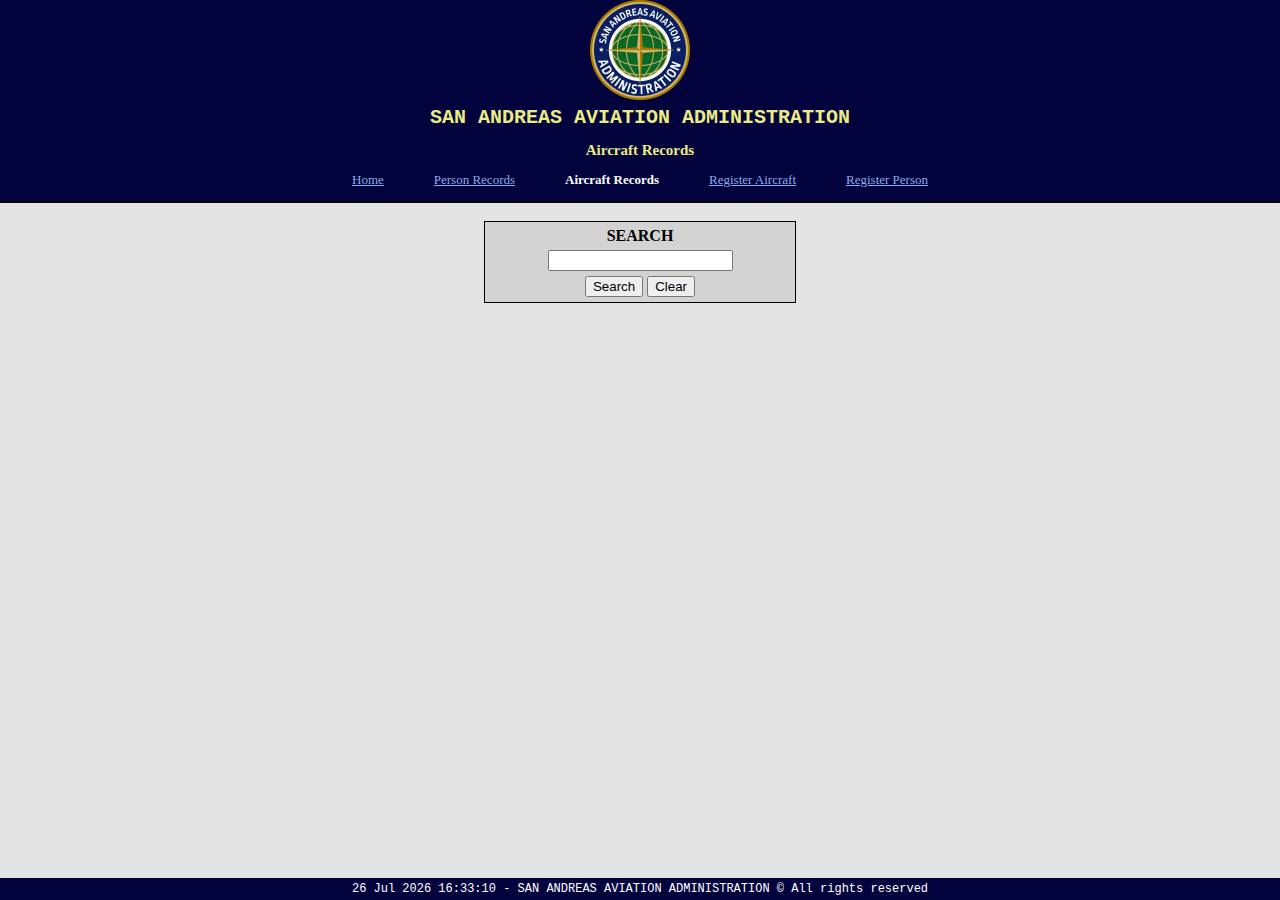
<file: aircrafts/records.html>
<!DOCTYPE html>
<html lang="en">

<head>
    <script src="../scripts/index.js" type="text/javascript"></script>
    <link rel="stylesheet" href="../styles.css" />
    <link rel="stylesheet" href="../styles/records.css" />
    <link rel="icon" type="image/x-icon" href="../favicon.png" />
    <title>Aircraft Records - San Andreas Aviation Administration</title>
    <meta charset="UTF-8" />
</head>

<body onload="onLoad()">
    <header>
        <a href="../index.html"><img src="../images/saaa.png" height="100" width="100" alt="logo" /></a>
        <h1>SAN ANDREAS AVIATION ADMINISTRATION</h1>
        <h2>Aircraft Records</h2>
        <h3>
            <div class="links">
                <a href="../index.html">Home</a>
                <a href="../persons/records.html">Person Records</a>
                <a class="active" href="records.html">Aircraft Records</a>
                <a href="register.html">Register Aircraft</a>
                <a href="../persons/register.html">Register Person</a>
            </div>
        </h3>
    </header>

    <br>
    <div class="box">
        <label for="searchPattern" style="font-weight:bold">SEARCH</label><br>
        <input type="text" id="searchPattern" /></br>
        <button id="search" onclick="find('/aircrafts');">Search</button>
        <button id="clear" onclick="clearResults();">Clear</button>
    </div>

    <br>
    <div id="results" class="records">
    </div>

    <br>
    <footer><span id="currentLSHour"></span> - SAN ANDREAS AVIATION ADMINISTRATION &copy; All rights reserved</footer>
    <script type="text/javascript" src="../scripts/records.js"></script>
    <script type="text/javascript" src="../scripts/aircraftRecords.js"></script>
    <script type="text/javascript" src="../scripts/request.js"></script>
</body>

</html>
</file>
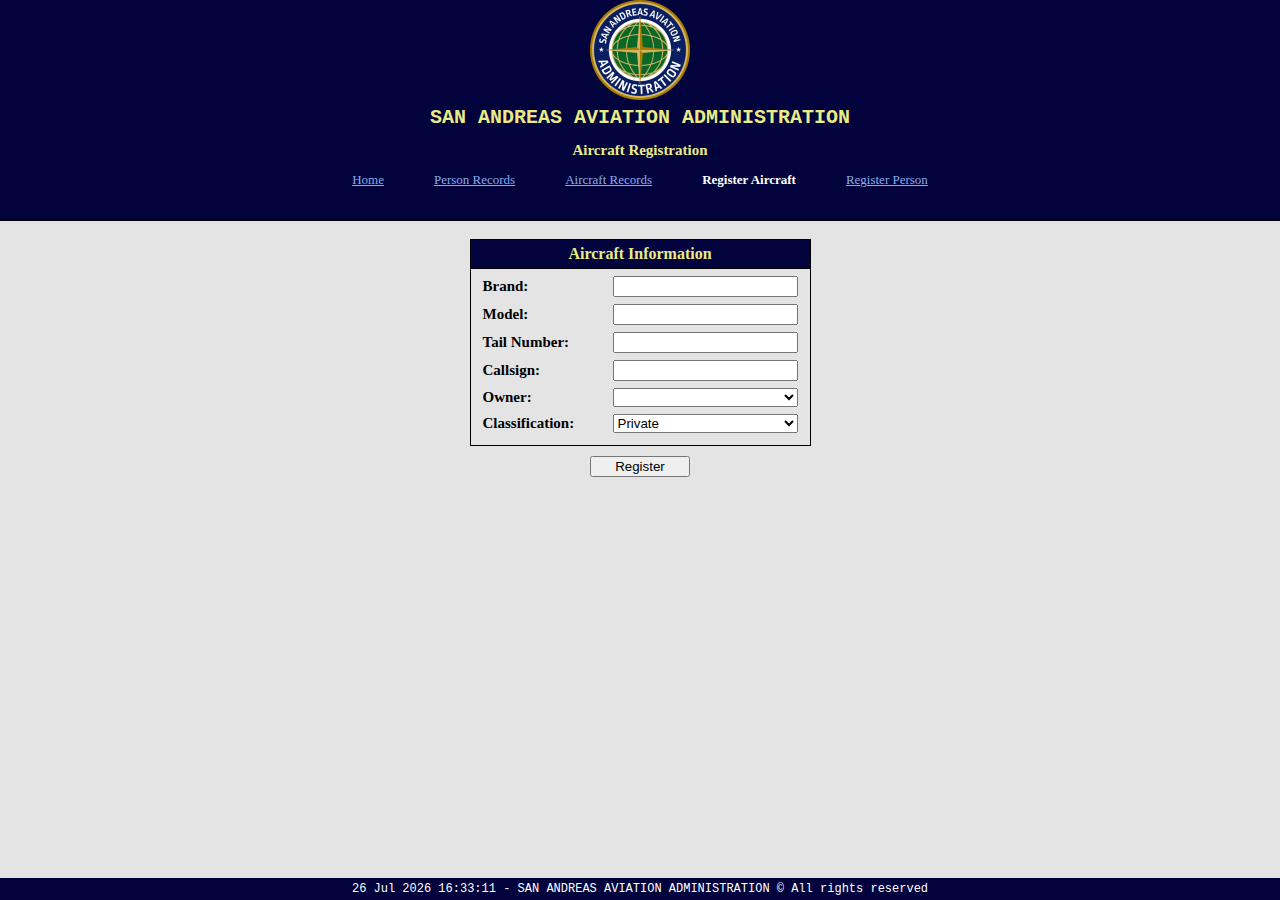
<file: aircrafts/register.html>
<!DOCTYPE html>
<html lang="en">

<head>
    <link rel="stylesheet" href="../styles.css" />
    <link rel="stylesheet" href="../styles/register.css" />
    <link rel="icon" type="image/x-icon" href="../favicon.png" />
    <script src="../scripts/index.js"></script>
    <title>Aircrafts - San Andreas Aviation Administration</title>
    <meta charset="UTF-8" />
</head>

<body onload="onLoad()">
    <header>
        <a href="../index.html"><img src="../images/saaa.png" height="100" width="100" alt="logo" /></a>
        <h1>SAN ANDREAS AVIATION ADMINISTRATION</h1>
        <h2>Aircraft Registration</h2>
        <h3>
            <div class="links">
                <a href="../index.html">Home</a>
                <a href="../persons/records.html">Person Records</a>
                <a href="records.html">Aircraft Records</a>
                <a class="active" href="register.html">Register Aircraft</a>
                <a href="../persons/register.html">Register Person</a>
            </div>
        </h3>
        <br>
    </header>

    <br>
    <div class="section-element">
        <span class="section-title">Aircraft Information</span>
        <label for="brand">Brand:</label>
        <input type="text" id="brand" required>
        <label for="model">Model:</label>
        <input type="text" id="model" required>
        <label for="tailNumber">Tail Number:</label>
        <input type="text" id="tailNumber" required>
        <label for="callsign">Callsign:</label>
        <input type="text" id="callsign" required>
        <label for="owner">Owner:</label>
        <select id="owner">
        </select>
        <label for="type">Classification:</label>
        <select id="type" name="type" required>
            <option value="PRIVATE" selected>Private</option>
            <option value="GOVERNMENT">Government</option>
        </select>
    </div>

    <button style="width:100px;align-self: center; margin: 10px;" onclick="registerAircraft()">Register</button>

    <footer><span id="currentLSHour"></span> - SAN ANDREAS AVIATION ADMINISTRATION &copy; All rights reserved</footer>
    <script type="text/javascript" src="../scripts/request.js"></script>
    <script type="text/javascript" src="../scripts/aircraftRegister.js"></script>
</body>

</html>
</file>
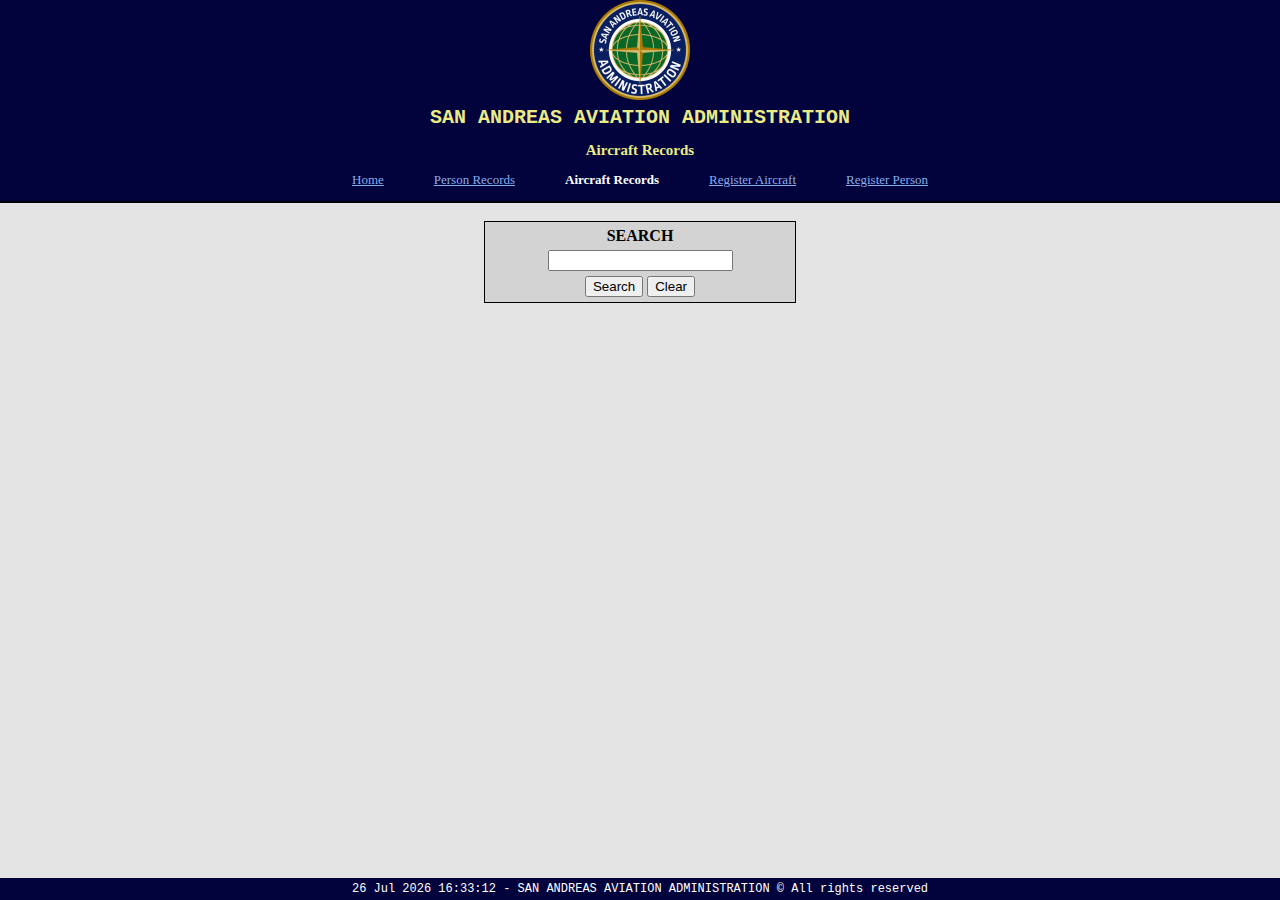
<file: links/aircraft-records.html>
<!DOCTYPE html>
<html lang="en">

<head>
    <script src="../scripts/index.js" type="text/javascript"></script>
    <link rel="stylesheet" href="../styles.css" />
    <link rel="stylesheet" href="../styles/records.css" />
    <link rel="icon" type="image/x-icon" href="../favicon.png" />
    <title>Aircraft Records - San Andreas Aviation Administration</title>
    <meta charset="UTF-8" />
</head>

<body onload="onLoad()">
    <header>
        <a href="../index.html"><img src="../images/saaa.png" height="100" width="100" alt="logo" /></a>
        <h1>SAN ANDREAS AVIATION ADMINISTRATION</h1>
        <h2>Aircraft Records</h2>
        <h3>
            <div class="links">
                <a href="../index.html">Home</a>
                <a href="person-records.html">Person Records</a>
                <a class="active" href="aircraft-records.html">Aircraft Records</a>
                <a href="aircraft-register.html">Register Aircraft</a>
                <a href="person-register.html">Register Person</a>
            </div>
        </h3>
    </header>

    <br>
    <div class="box">
        <label for="searchPattern" style="font-weight:bold">SEARCH</label><br>
        <input type="text" id="searchPattern" /></br>
        <button id="search" onclick="find('/aircrafts');">Search</button>
        <button id="clear" onclick="clearResults();">Clear</button>
    </div>

    <br>
    <div id="results" class="records">
    </div>
    
    <br>
    <footer><span id="currentLSHour"></span> - SAN ANDREAS AVIATION ADMINISTRATION &copy; All rights reserved</footer>
    <script type="text/javascript" src="../scripts/records.js"></script>
    <script type="text/javascript" src="../scripts/aircraftRecords.js"></script>
    <script type="text/javascript" src="../scripts/request.js"></script>
</body>

</html>
</file>
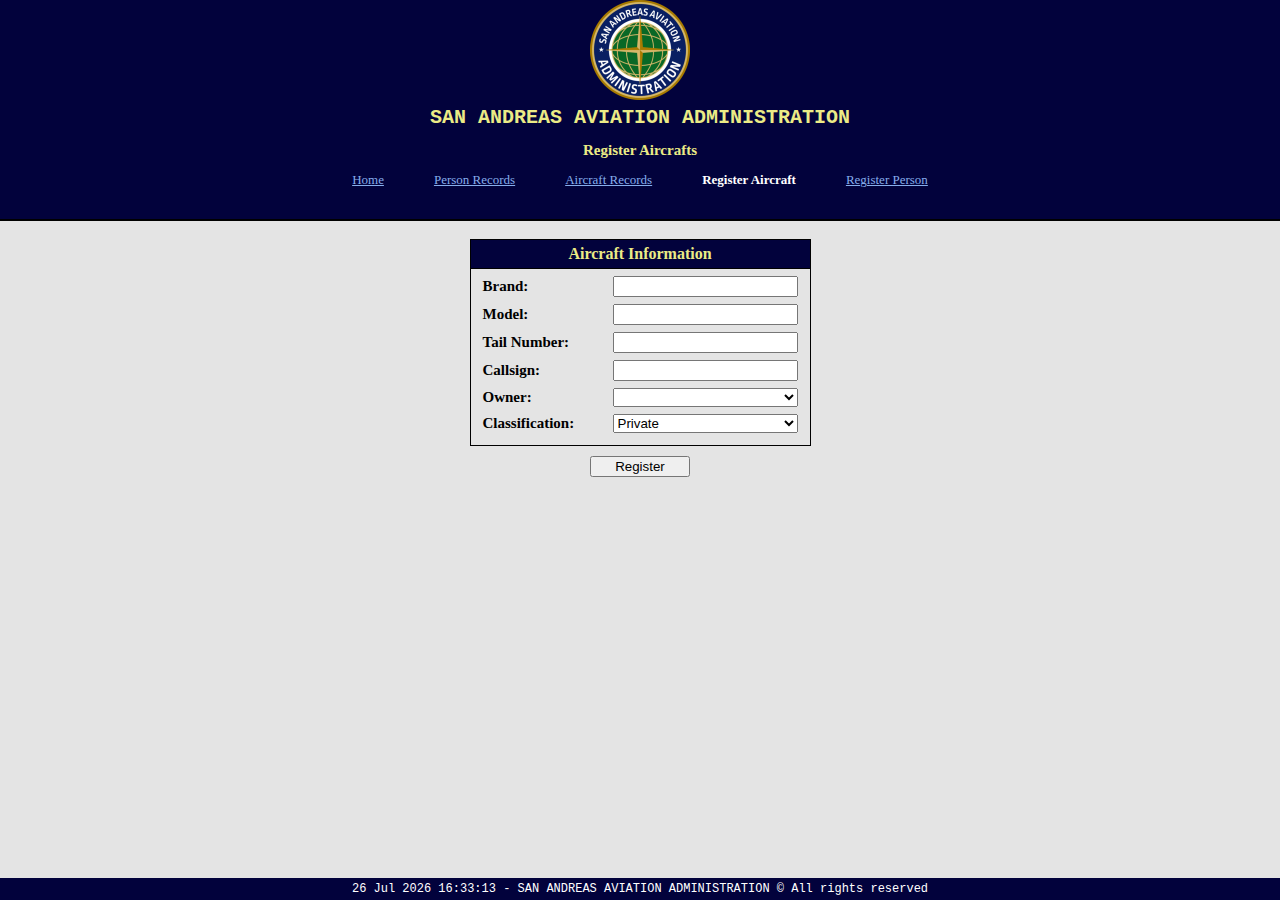
<file: links/aircraft-register.html>
<!DOCTYPE html>
<html lang="en">

<head>
    <link rel="stylesheet" href="../styles.css" />
    <link rel="stylesheet" href="../styles/register.css" />
    <link rel="icon" type="image/x-icon" href="../favicon.png" />
    <script src="../scripts/index.js"></script>
    <title>Register Aircrafts - San Andreas Aviation Administration</title>
    <meta charset="UTF-8" />
</head>

<body onload="onLoad()">
    <header>
        <a href="../index.html"><img src="../images/saaa.png" height="100" width="100" alt="logo" /></a>
        <h1>SAN ANDREAS AVIATION ADMINISTRATION</h1>
        <h2>Register Aircrafts</h2>
        <h3>
            <div class="links">
                <a href="../index.html">Home</a>
                <a href="person-records.html">Person Records</a>
                <a href="aircraft-records.html">Aircraft Records</a>
                <a class="active" href="aircraft-register.html">Register Aircraft</a>
                <a href="person-register.html">Register Person</a>
            </div>
        </h3>
        <br>
    </header>

    <br>
    <div class="section-element">
        <span class="section-title">Aircraft Information</span>
        <label for="brand">Brand:</label>
        <input type="text" id="brand" required>
        <label for="model">Model:</label>
        <input type="text" id="model" required>
        <label for="tailNumber">Tail Number:</label>
        <input type="text" id="tailNumber" required>
        <label for="callsign">Callsign:</label>
        <input type="text" id="callsign" required>
        <label for="owner">Owner:</label>
        <select id="owner">
        </select>
        <label for="type">Classification:</label>
        <select id="type" name="type" required>
            <option value="PRIVATE" selected>Private</option>
            <option value="GOVERNMENT">Government</option>
        </select>
    </div>

    <button style="width:100px;align-self: center; margin: 10px;" onclick="registerAircraft()">Register</button>

    <footer><span id="currentLSHour"></span> - SAN ANDREAS AVIATION ADMINISTRATION &copy; All rights reserved</footer>
    <script type="text/javascript" src="../scripts/request.js"></script>
    <script type="text/javascript" src="../scripts/aircraftRegister.js"></script>
</body>

</html>
</file>
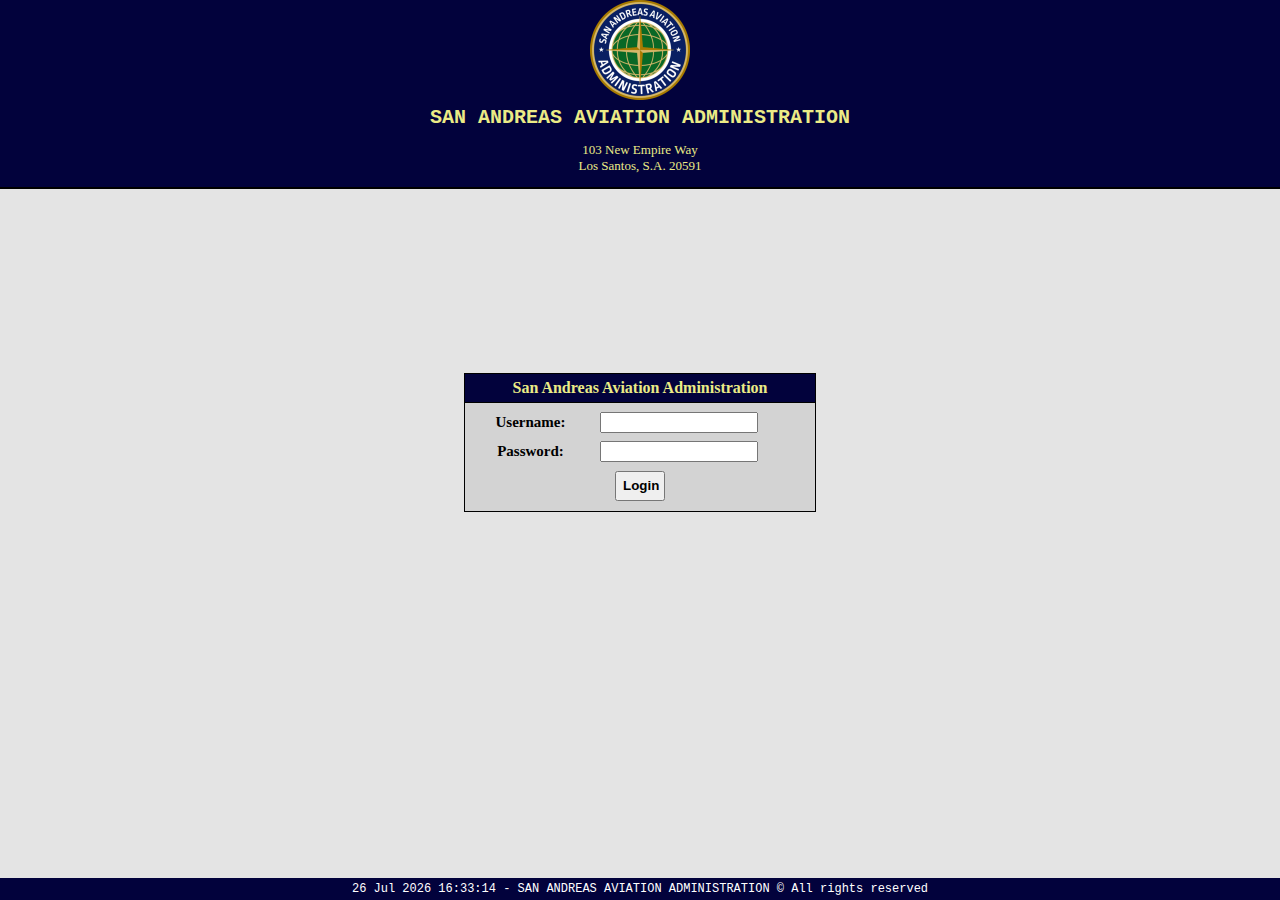
<file: links/login.html>
<!DOCTYPE html>
<html lang="en">

<head>
    <link rel="stylesheet" href="../styles.css" />
    <link rel="stylesheet" href="../styles/login.css" />
    <link rel="icon" type="image/x-icon" href="../favicon.png" />
    <script src="../scripts/index.js" type="text/javascript"></script>
    <title>San Andreas Aviation Administration</title>
    <meta charset="UTF-8" />
</head>

<body onload="onLoad()">
    <header>
        <img src="../images/saaa.png" height="100" width="100" alt="logo"><br>
        <h1>SAN ANDREAS AVIATION ADMINISTRATION</h1>
        <h3>103 New Empire Way<br>
            Los Santos, S.A. 20591</h3>
    </header>

    <div class="box">
        <span class="box-title">San Andreas Aviation Administration</span>
            <label for="login" style="margin-top:10px;">Username:</label>
            <input type="text" id="login" style="width:150px; margin-top:10px;" required />
            <label for="password">Password:</label>
            <input type="password" id="password" style="width: 150px" required />
            <button onclick="requestLogin('/login')" class="button">Login</button>
    </div>

    <footer><span id="currentLSHour"></span> - SAN ANDREAS AVIATION ADMINISTRATION &copy; All rights reserved
    </footer>
    <script type="text/javascript" src="../scripts/request.js"></script>
    <script type="text/javascript" src="../scripts/login.js"></script>
</body>

</html>
</file>
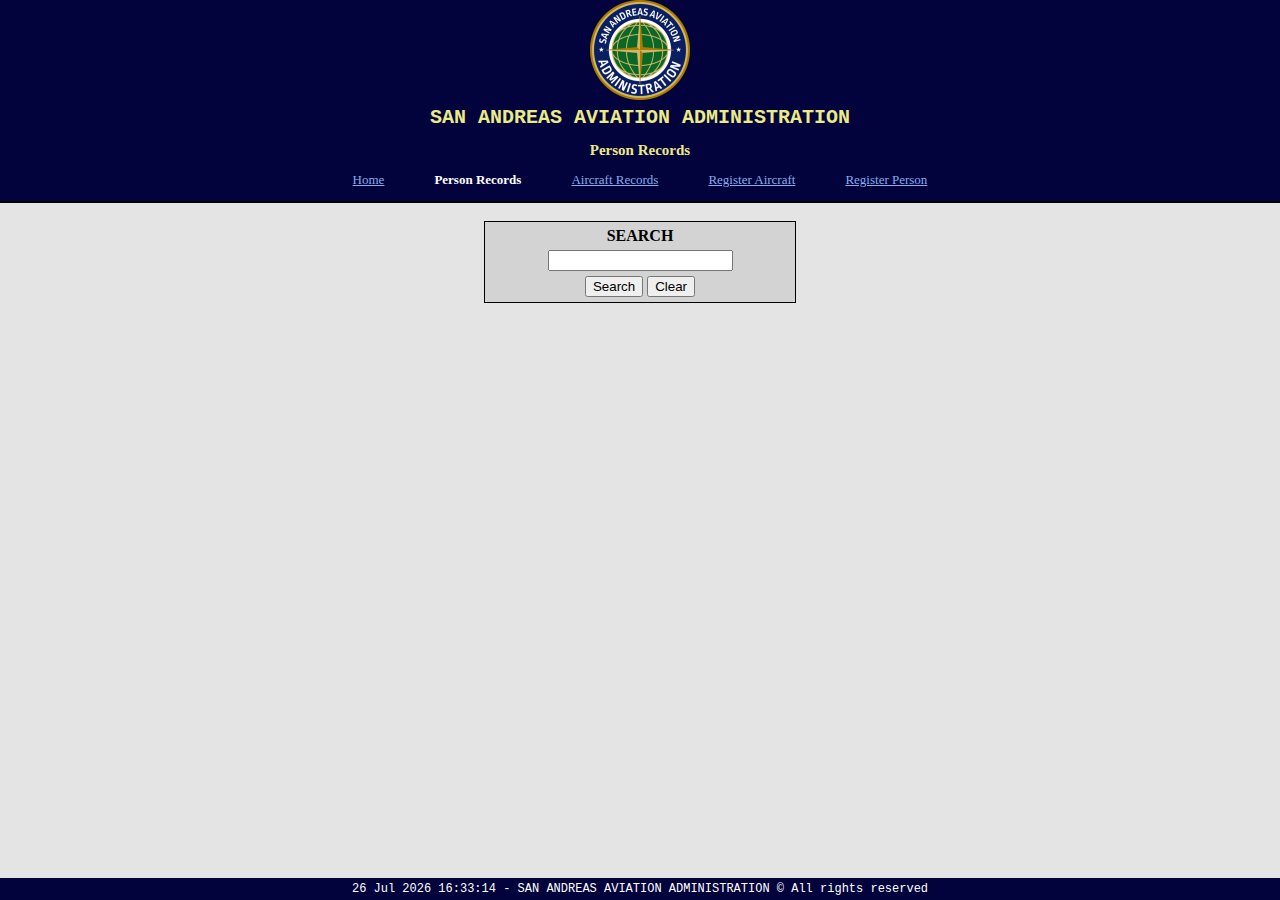
<file: links/person-records.html>
<!DOCTYPE html>
<html lang="en">

<head>
    <script src="../scripts/index.js" type="text/javascript"></script>
    <link rel="stylesheet" href="../styles.css" />
    <link rel="stylesheet" href="../styles/records.css" />
    <link rel="icon" type="image/x-icon" href="../favicon.png" />
    <title>Person Records - San Andreas Aviation Administration</title>
    <meta charset="UTF-8" />
</head>

<body onload="onLoad()">
    <header>
        <a href="../index.html"><img src="../images/saaa.png" height="100" width="100" alt="logo" /></a>
        <h1>SAN ANDREAS AVIATION ADMINISTRATION</h1>
        <h2>Person Records</h2>
        <h3>
            <div class="links">
                <a href="../index.html">Home</a>
                <a class="active" href="person-records.html">Person Records</a>
                <a href="aircraft-records.html">Aircraft Records</a>
                <a href="aircraft-register.html">Register Aircraft</a>
                <a href="person-register.html">Register Person</a>
            </div>
        </h3>
    </header>

    <br>
    <div class="box">
        <label for="searchPattern" style="font-weight: bold">SEARCH</label><br>
        <input type="text" id="searchPattern" /><br>
        <button id="search" onclick="find('/persons');">Search</button>
        <button id="clear" onclick="clearResults();">Clear</button>
    </div>

    <br>
    <div id="results" class="records">
    </div>
    
    <br>
    <footer><span id="currentLSHour"></span> - SAN ANDREAS AVIATION ADMINISTRATION &copy; All rights reserved</footer>
    <script type="text/javascript" src="../scripts/records.js"></script>
    <script type="text/javascript" src="../scripts/personRecords.js"></script>
    <script type="text/javascript" src="../scripts/request.js"></script>
</body>

</html>
</file>
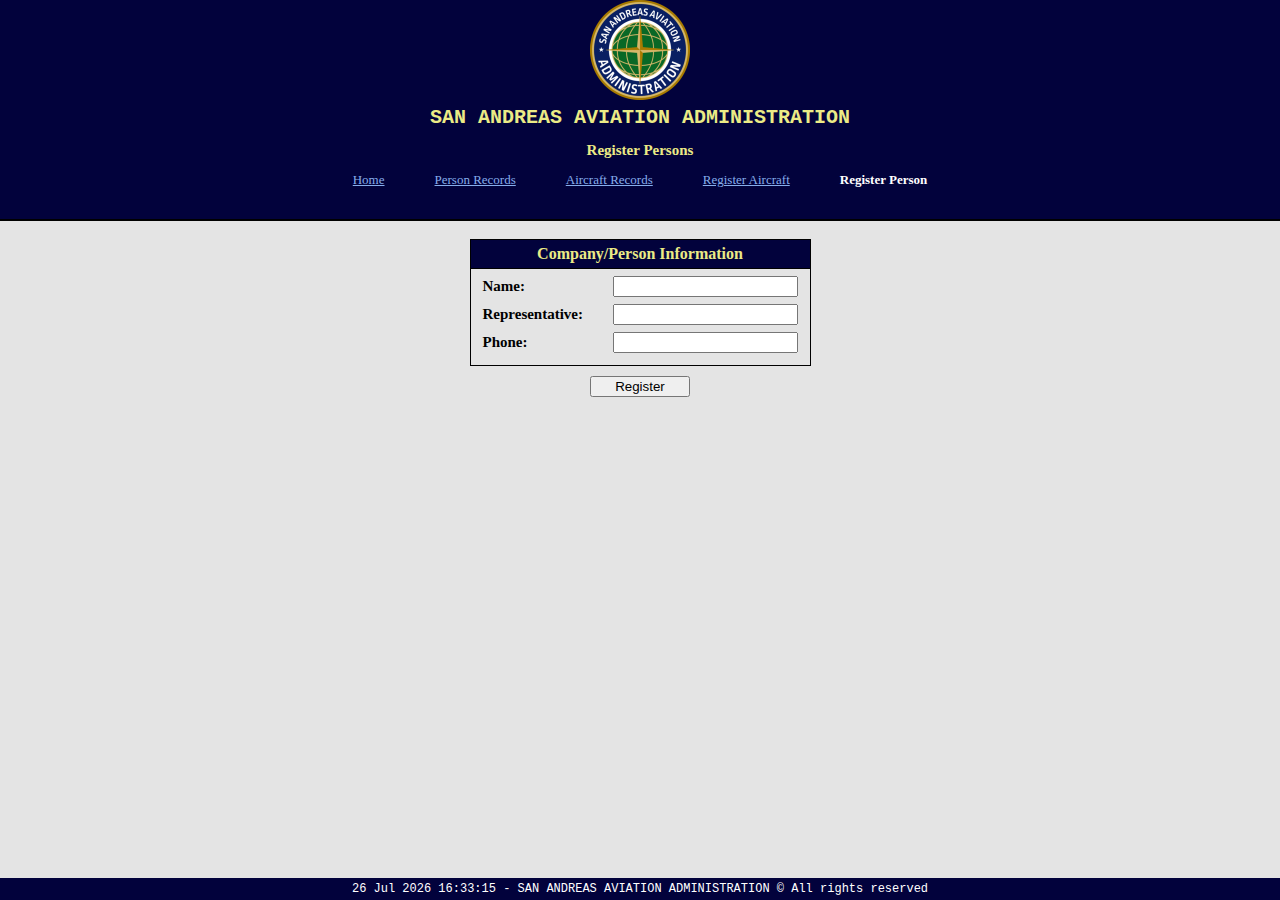
<file: links/person-register.html>
<!DOCTYPE html>
<html lang="en">
<head>
    <link rel="stylesheet" href="../styles.css" />
    <link rel="stylesheet" href="../styles/register.css" />
    <link rel="icon" type="image/x-icon" href="../favicon.png" />
    <script src="../scripts/index.js"></script>
    <title>Register Persons - San Andreas Aviation Administration</title>
    <meta charset="UTF-8" />
</head>

<body onload="onLoad()">
    <header>
        <a href="../index.html"><img src="../images/saaa.png" height="100" width="100" alt="logo" /></a>
        <h1>SAN ANDREAS AVIATION ADMINISTRATION</h1>
        <h2>Register Persons</h2>
        <h3>
            <div class="links">
                <a href="../index.html">Home</a>
                <a href="person-records.html">Person Records</a>
                <a href="aircraft-records.html">Aircraft Records</a>
                <a href="aircraft-register.html">Register Aircraft</a>
                <a class="active" href="person-register.html">Register Person</a>
            </div>
        </h3>
        <br>    
    </header>

    <br>
    <div class="section-element">
        <span class="section-title">Company/Person Information</span>
        <label for="name">Name:</label>
        <input type="text" id="name" required>
        <label for="representative">Representative:</label>
        <input type="text" id="representative" required>
        <label for="phone">Phone:</label>
        <input type="text" id="phone" required>
    </div>
    <button style="width:100px;align-self: center; margin: 10px;" onclick="registerPerson()">Register</button>

    <footer><span id="currentLSHour"></span> - SAN ANDREAS AVIATION ADMINISTRATION &copy; All rights reserved</footer>
    <script type="text/javascript" src="../scripts/request.js"></script>
    <script type="text/javascript" src="../scripts/personRegister.js"></script>
</body>
</html>
</file>
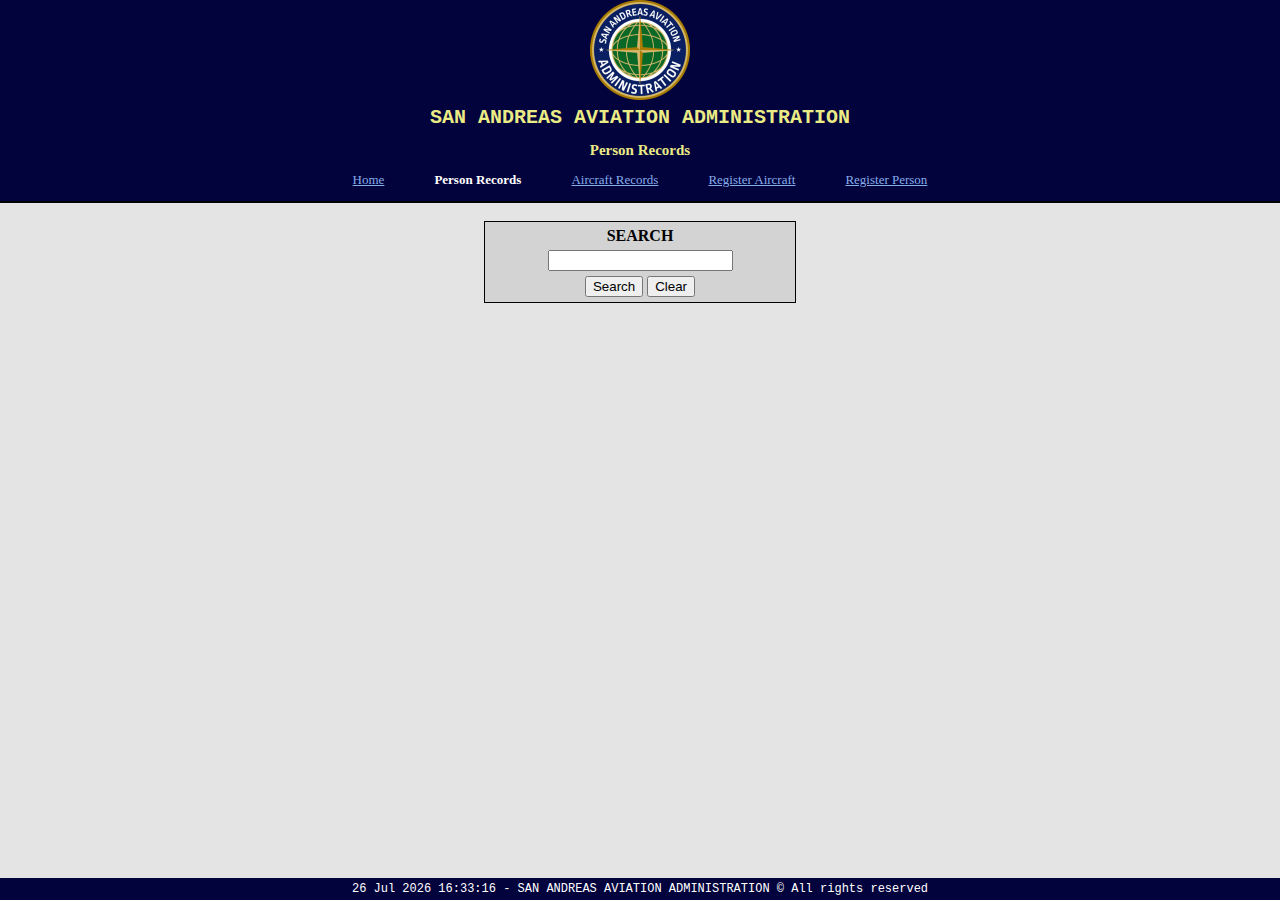
<file: persons/records.html>
<!DOCTYPE html>
<html lang="en">

<head>
    <script src="../scripts/index.js" type="text/javascript"></script>
    <link rel="stylesheet" href="../styles.css" />
    <link rel="stylesheet" href="../styles/records.css" />
    <link rel="icon" type="image/x-icon" href="../favicon.png" />
    <title>Person Records - San Andreas Aviation Administration</title>
    <meta charset="UTF-8" />
</head>

<body onload="onLoad()">
    <header>
        <a href="../index.html"><img src="../images/saaa.png" height="100" width="100" alt="logo" /></a>
        <h1>SAN ANDREAS AVIATION ADMINISTRATION</h1>
        <h2>Person Records</h2>
        <h3>
            <div class="links">
                <a href="../index.html">Home</a>
                <a class="active" href="records.html">Person Records</a>
                <a href="../aircrafts/records.html">Aircraft Records</a>
                <a href="../aircrafts/register.html">Register Aircraft</a>
                <a href="register.html">Register Person</a>
            </div>
        </h3>
    </header>

    <br>
    <div class="box">
        <label for="searchPattern" style="font-weight: bold">SEARCH</label><br>
        <input type="text" id="searchPattern" /><br>
        <button id="search" onclick="find('/persons');">Search</button>
        <button id="clear" onclick="clearResults();">Clear</button>
    </div>

    <br>
    <div id="results" class="records">
    </div>
    
    <br>
    <footer><span id="currentLSHour"></span> - SAN ANDREAS AVIATION ADMINISTRATION &copy; All rights reserved</footer>
    <script type="text/javascript" src="../scripts/records.js"></script>
    <script type="text/javascript" src="../scripts/personRecords.js"></script>
    <script type="text/javascript" src="../scripts/request.js"></script>
</body>

</html>
</file>
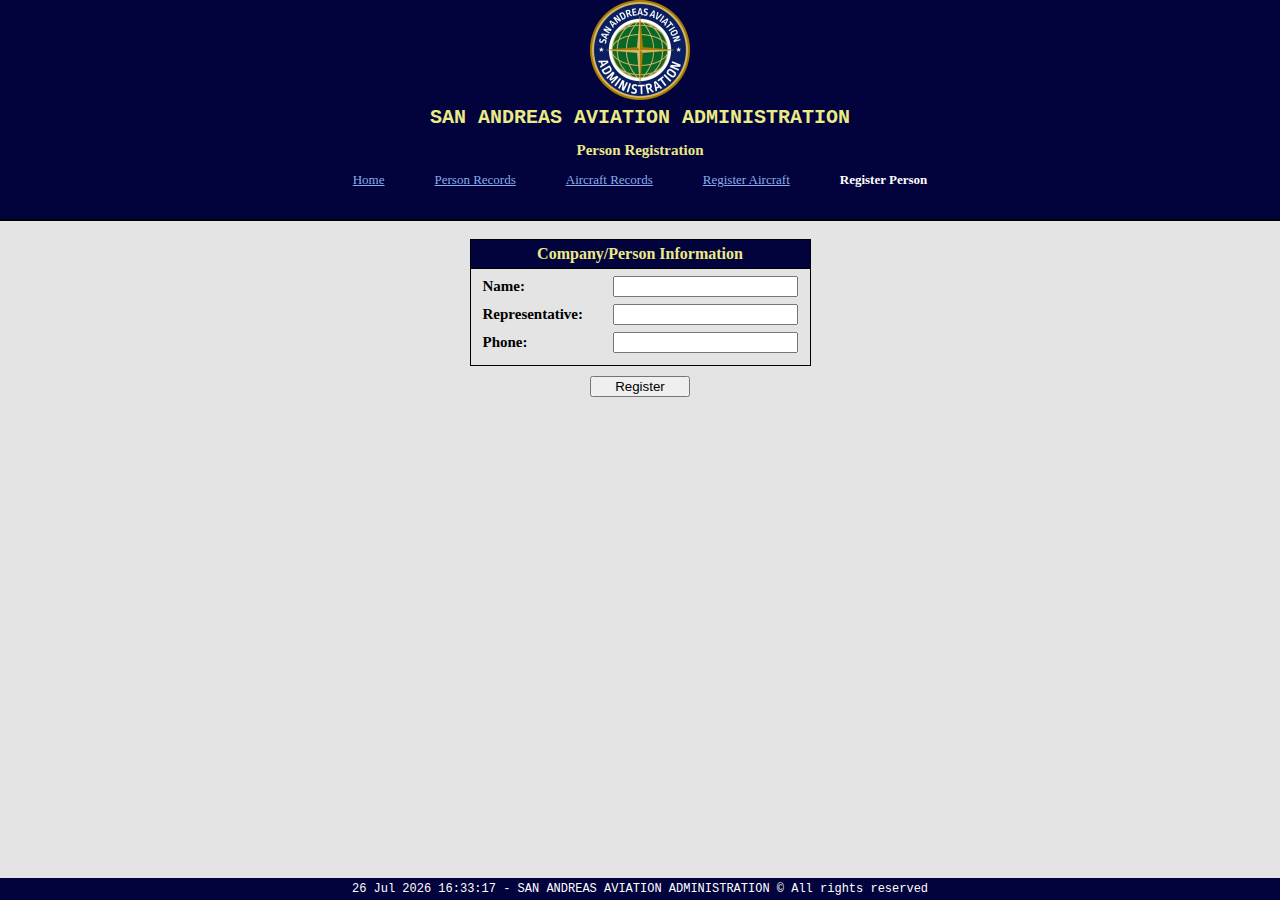
<file: persons/register.html>
<!DOCTYPE html>
<html lang="en">
<head>
    <link rel="stylesheet" href="../styles.css" />
    <link rel="stylesheet" href="../styles/register.css" />
    <link rel="icon" type="image/x-icon" href="../favicon.png" />
    <script src="../scripts/index.js"></script>
    <title>Register Persons - San Andreas Aviation Administration</title>
    <meta charset="UTF-8" />
</head>

<body onload="onLoad()">
    <header>
        <a href="../index.html"><img src="../images/saaa.png" height="100" width="100" alt="logo" /></a>
        <h1>SAN ANDREAS AVIATION ADMINISTRATION</h1>
        <h2>Person Registration</h2>
        <h3>
            <div class="links">
                <a href="../index.html">Home</a>
                <a href="records.html">Person Records</a>
                <a href="../aircrafts/records.html">Aircraft Records</a>
                <a href="../aircrafts/register.html">Register Aircraft</a>
                <a class="active" href="register.html">Register Person</a>
            </div>
        </h3>
        <br>    
    </header>

    <br>
    <div class="section-element">
        <span class="section-title">Company/Person Information</span>
        <label for="name">Name:</label>
        <input type="text" id="name" required>
        <label for="representative">Representative:</label>
        <input type="text" id="representative" required>
        <label for="phone">Phone:</label>
        <input type="text" id="phone" required>
    </div>
    <button style="width:100px;align-self: center; margin: 10px;" onclick="registerPerson()">Register</button>

    <footer><span id="currentLSHour"></span> - SAN ANDREAS AVIATION ADMINISTRATION &copy; All rights reserved</footer>
    <script type="text/javascript" src="../scripts/request.js"></script>
    <script type="text/javascript" src="../scripts/personRegister.js"></script>
</body>
</html>
</file>
<file: styles.css>
body {
    background-color: rgb(228, 228, 228);
    background-repeat: no-repeat;
    background-attachment: fixed;
    background-position: center;
    display: flex;
    min-height: 100vh;
    flex-direction: column;
    margin: 0px;
    padding: 0px;
}

header {
    background-color: rgb(2, 2, 60);
    border-bottom: 2px solid black;
    text-align: center;
}

footer {
    background-color: rgb(2, 2, 60);
    margin-top: auto;
    color: white;
    text-align: center;
    font-size: 12px;
    font-family: 'Courier New', Courier, monospace;
    padding: 4px;
}

h1 {
    font-weight: bold;
    font-size: 20px;
    color: rgb(235, 235, 134);
    margin-top: 2px;
    font-family: 'Courier New', Courier, monospace;
}

h2 {
    font-size: 15px;
    text-align: center;
    color: rgb(235, 235, 134);
}

a {
    color: rgb(134, 173, 235);
}

h3 {
    font-size: 13px;
    text-align: center;
    font-weight: normal;
    color: rgb(235, 235, 134);
}

.links {
    display: grid;
    grid-template-columns: auto auto auto auto auto;
    place-content: center;
    column-gap: 50px;
    text-align: center;
    font-size: inherit;
}

.links a.active {
    color: white;
    text-decoration: none;
    font-weight: bold;
}
</file>
<file: styles/records.css>
.records {
    display: grid;
    grid-template-columns: auto auto auto;
    place-content: center;
    column-gap: 10px;
    row-gap: 10px;
}

.record-element, .record-element-red {
    display: inherit;
    grid-template-columns: auto auto;
    row-gap: inherit;
    column-gap: 15px;
    text-align: justify;
    width: 375px;
    border: 1px solid black;
    padding: 5px;
    margin: 5px;
}

.record-element {
    background-color: lightgray;
}

.record-element-red {
    background-color: rgb(244, 154, 154);
}

.box {
    text-align: center;
    border: 1px solid black;
    background-color: lightgray;
    padding: 5px;
    margin-left: auto;
    margin-right: auto;
    width: 300px;
}

.box * {
    margin-top: 5px;
}
</file>
<file: styles/register.css>
.section-element {
    display: grid;
    grid-template-columns: 130px auto;
    place-content: center;
    row-gap: 3px;
    text-align: justify;
    align-items: center;
    font-weight: bold;
    font-size: 15px;
    border: 1px solid black;
    margin-left: auto;
    margin-right: auto;
    padding: 10px;
}

.section-element .section-title {
    grid-column-start: 1;
    grid-column-end: 3;
    border-bottom: 1px solid black;
    font-size: 16px;
    text-align: center;
    color: rgb(235, 235, 134);
    background-color: rgb(2, 2, 60);
    padding: 5px;
    margin-top: -10px;
    margin-left: -10px;
    margin-right: -10px;
}

.section-element * {
    margin: 2px;
}
</file>
<file: styles/login.css>
.box {
    display: grid;
    grid-template-columns: auto auto;
    text-align: center;
    align-items: center;
    border: 1px solid black;
    background-color: lightgray;
    margin: auto;
    width: 350px;
    padding-bottom: 5px;
    font-size: 15px;
}

.box .box-title {
    background-color: rgb(2, 2, 60);
    grid-column-start: 1;
    grid-column-end: 3;
    color: rgb(235, 235, 134);
    font-size: 16px;
    text-align: center;
    border: 1px solid black;
    margin: -1px;
    padding: 5px;
}

.box * {
    font-weight: bold;
    margin: 4px;
}

.box .button {
    width: 50px;
    height: 30px;
    grid-column-start: 1;
    grid-column-end: 3;
    margin: auto;
    margin-top: 5px;
    margin-bottom: 5px;
}
</file>
